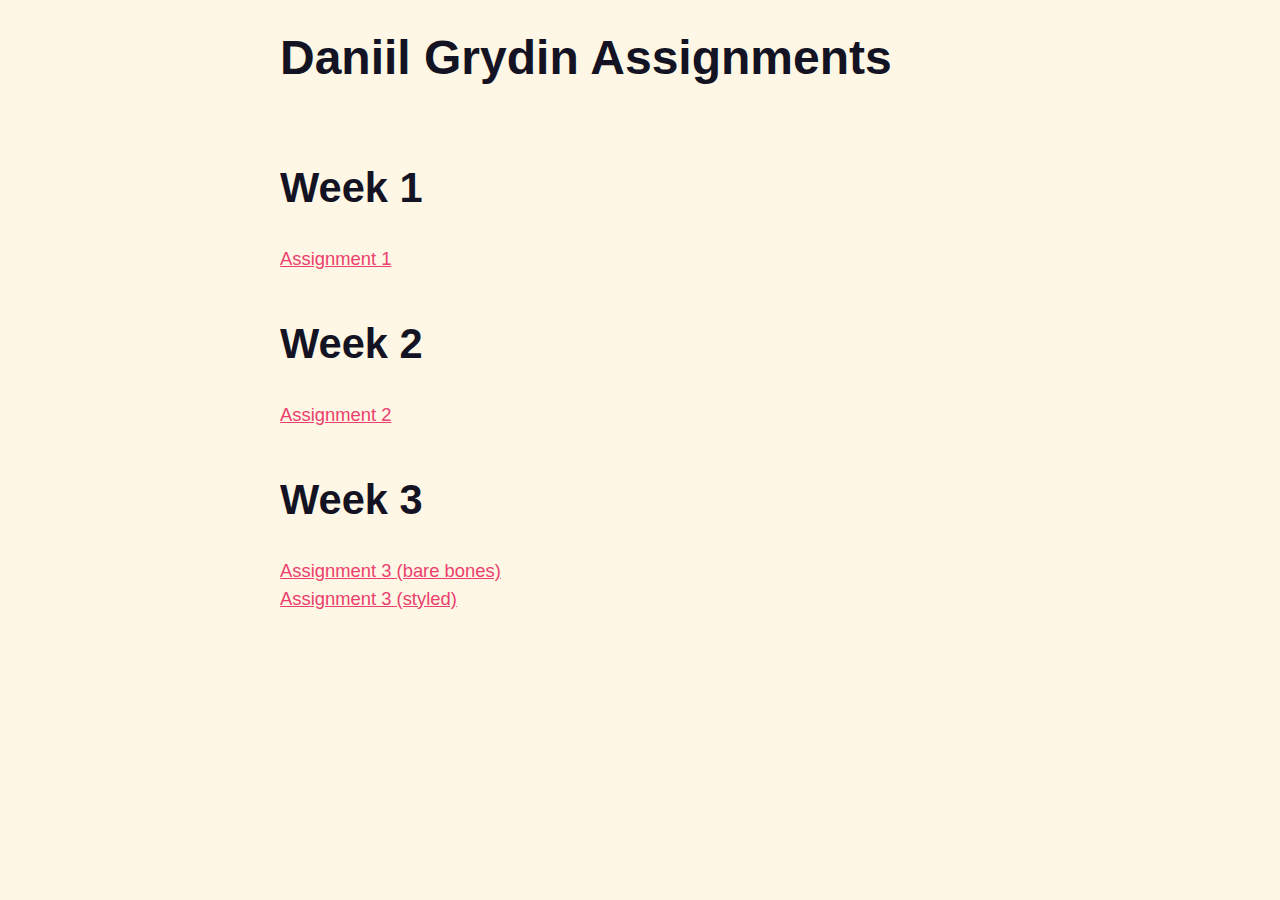
<file: index.html>
<!DOCTYPE html>
<html lang="en">
<head>
    <meta charset="UTF-8">
    <meta name="viewport" content="width=device-width, initial-scale=1.0">
    <title>Document</title>
    <link rel="stylesheet" href="Utils/style.css"/>
</head>
<body>
    <h1>Daniil Grydin Assignments</h1>
    <h2>Week 1</h2>
    <a href="Week1/test.html">Assignment 1</a>
    <h2>Week 2</h2>
    <a href="Week2/Assignment2.txt">Assignment 2</a>
    <h2>Week 3</h2>
    <a href="Week3/assignment3.md">Assignment 3 (bare bones)</a>
    <a href="Week3/assignment3.php">Assignment 3 (styled)</a>
</body>
</html>
</file>
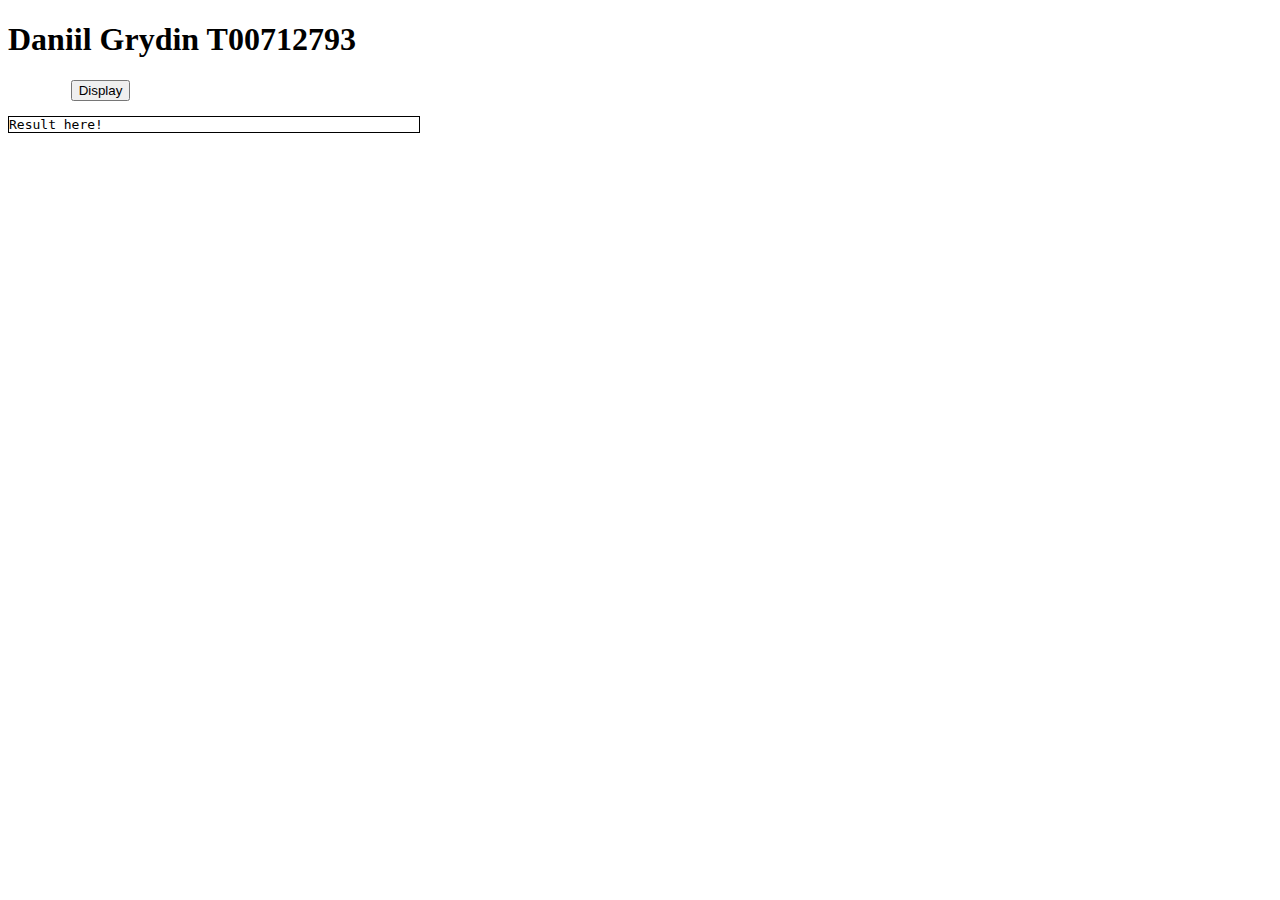
<file: Week2/index.html>
<!DOCTYPE html>
<html lang="en">
<head>
    <meta charset="UTF-8">
    <meta name="viewport" content="width=device-width, initial-scale=1.0">
    <title>Gridinsoft</title>
</head>
<body>
    <h1>Daniil Grydin T00712793</h1>
    <pre>
        <button id='tr1-display'>Display</button>
        <div id='tr1-pane-result' style='width:410px; border:1px solid black'>Result here!</div>
        <script>
            document.getElementById('tr1-display').addEventListener('click', function(){display1();});
            
            function display1() {
                document.getElementById("tr1-pane-result").innerHTML = 'Strong desire brings strong results.';
            }
        </script>
    </pre>
</body>
</html>
</file>
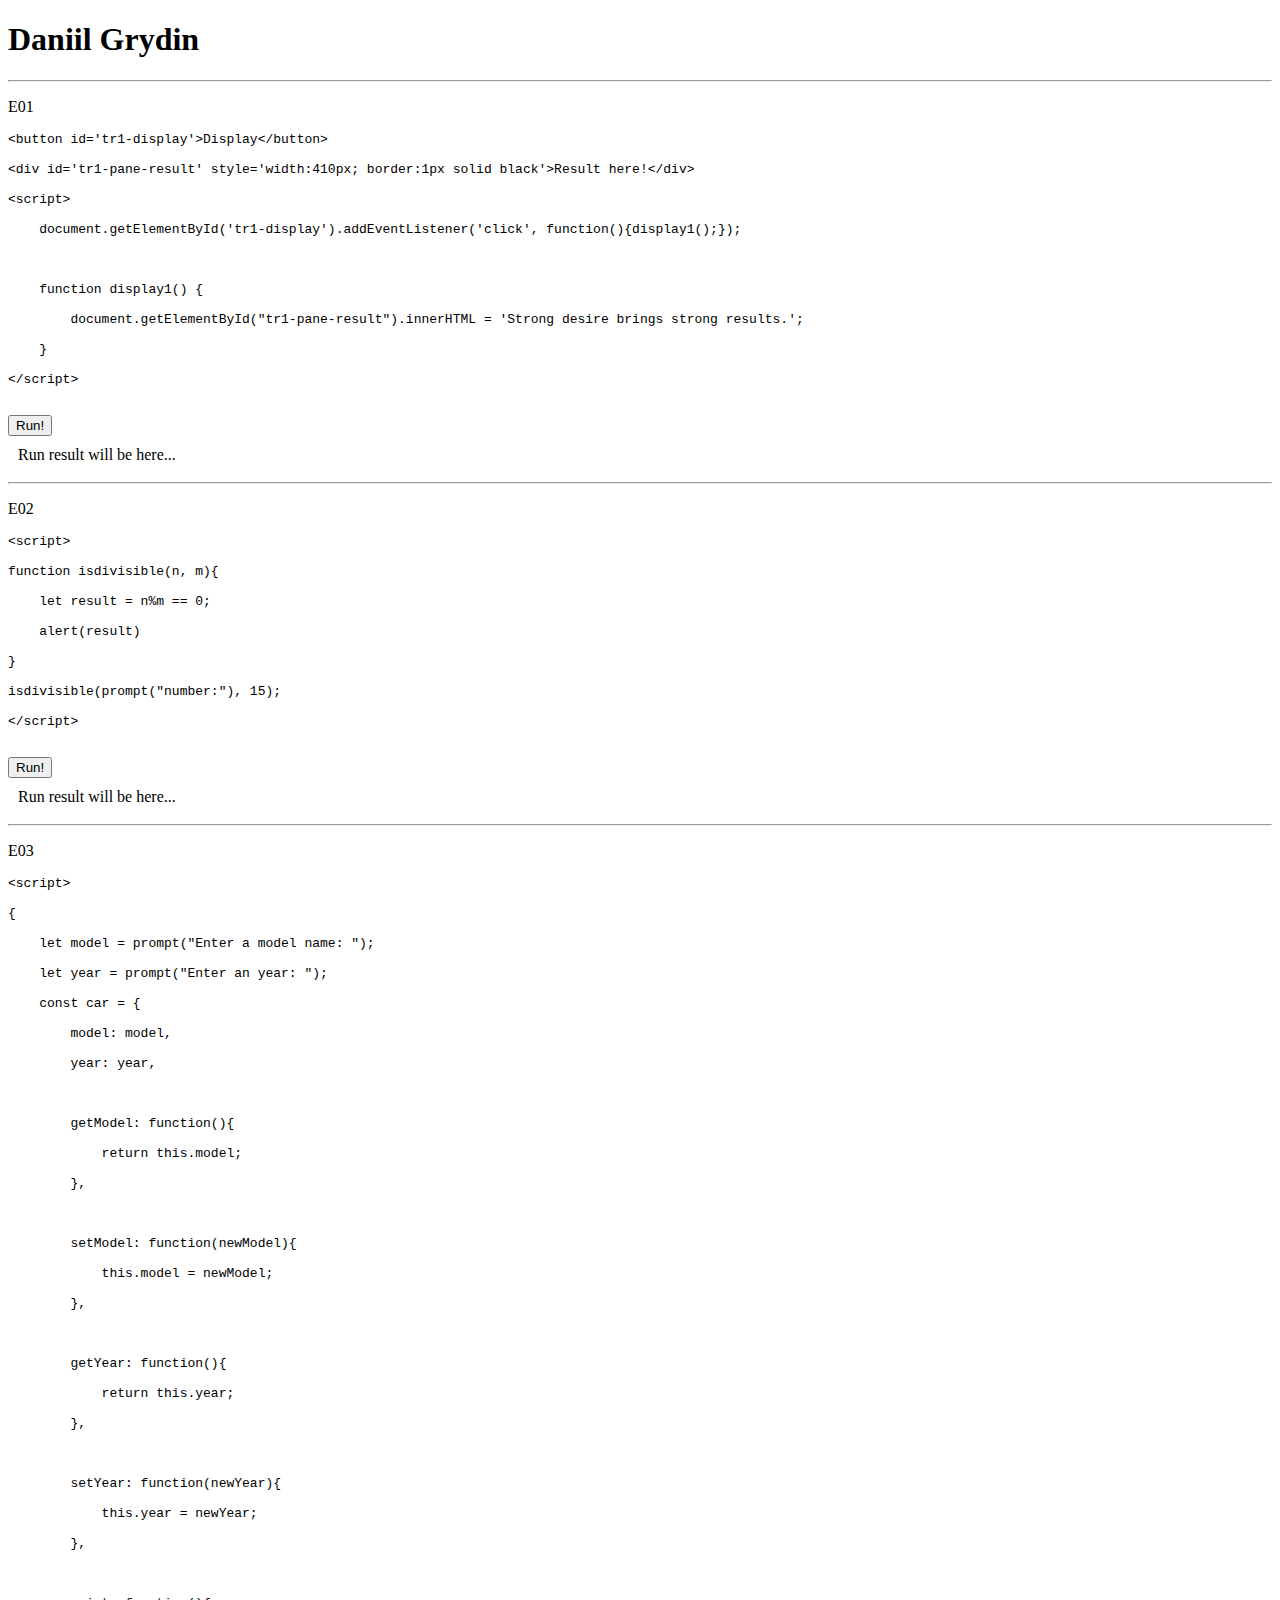
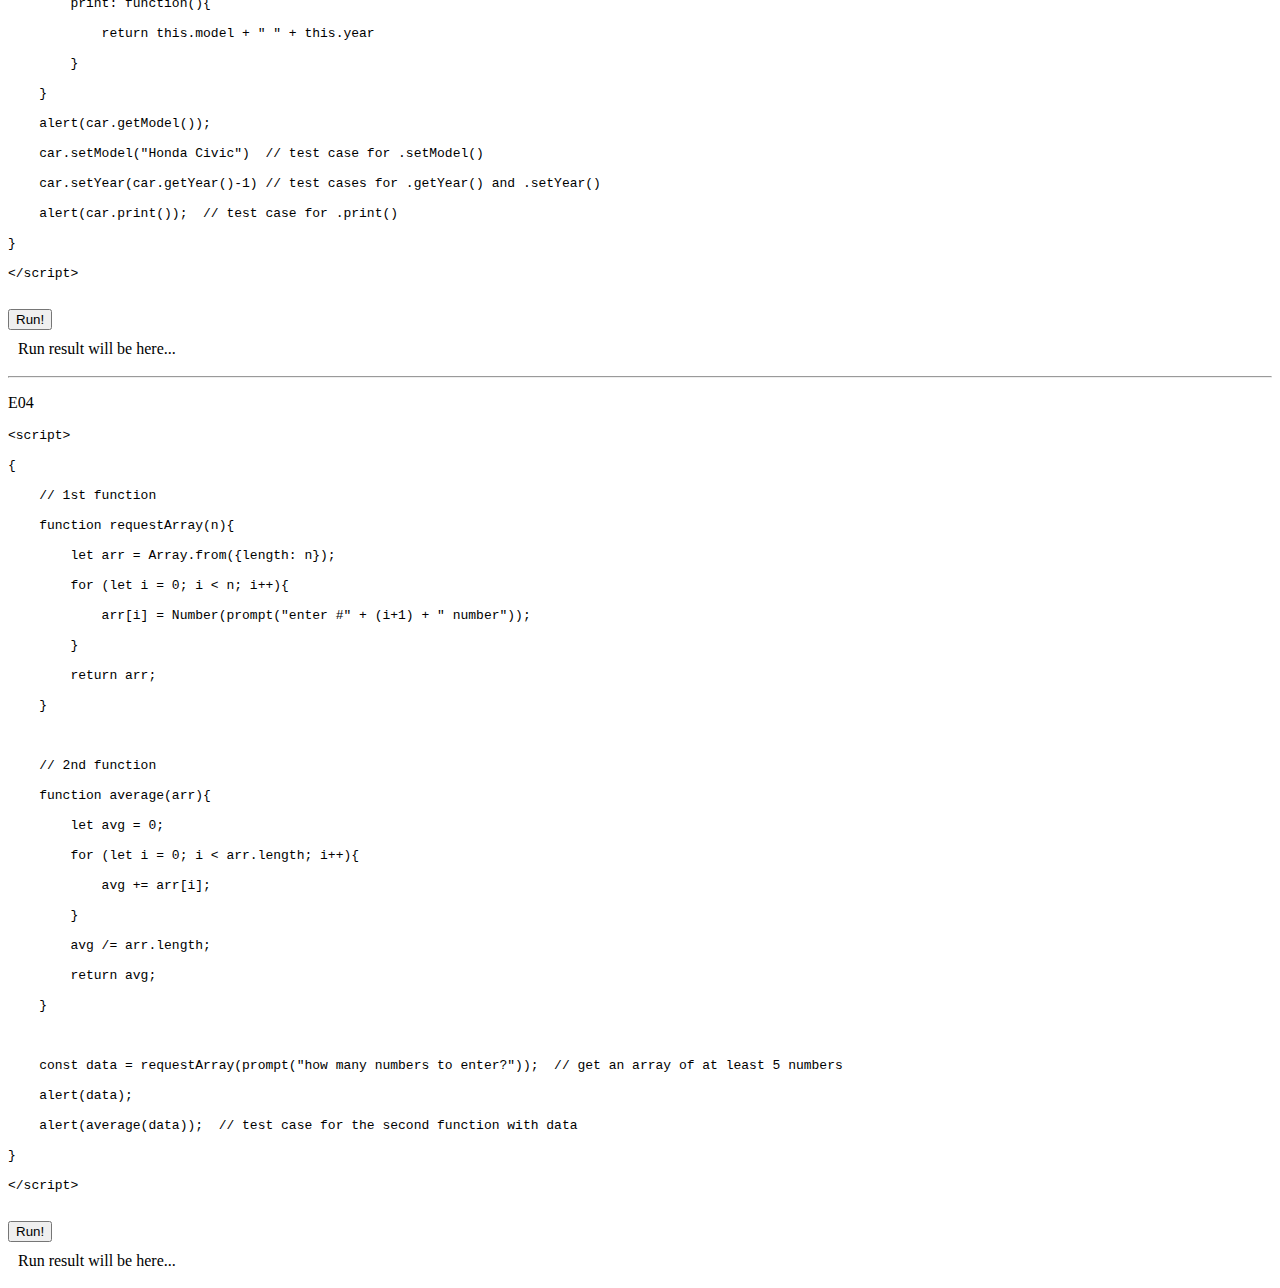
<file: test.html>
<!doctype html>
<html lang="en">
  <head>
    <meta charset="UTF-8" />
    <meta name="viewport" content="width=device-width, initial-scale=1.0" />
    <title>Daniil Grydin</title>
    <link rel="stylesheet" href="https://cs.tru.ca/~T00712793/style.css" />
    <link href="https://cs.tru.ca/~T00712793/prism.css" rel="stylesheet" />
  </head>
  <body>
    <h1>Daniil Grydin</h1>
    <hr />
    <p>E01</p>
    <pre><code class="language-html
">&lt;button id='tr1-display'&gt;Display&lt;/button&gt;
<br>&lt;div id='tr1-pane-result' style='width:410px; border:1px solid black'&gt;Result here!&lt;/div&gt;
<br>&lt;script&gt;
<br>    document.getElementById('tr1-display').addEventListener('click', function(){display1();});
<br>    
<br>    function display1() {
<br>        document.getElementById("tr1-pane-result").innerHTML = 'Strong desire brings strong results.';
<br>    }
<br>&lt;/script&gt;
<br></code></pre>
    <button
      class="run-button"
      onclick="
        document.getElementById('6dac90ff').innerHTML =
          `<button id='tr1-display'>Display</button> <div id='tr1-pane-result' style='width:410px; border:1px solid black'>Result here!</div> <script>     document.getElementById('tr1-display').addEventListener('click', function(){display1();});          function display1() {         document.getElementById('tr1-pane-result').innerHTML = 'Strong desire brings strong results.';     } </script> `;
        c2250379();
      "
    >
      Run!
    </button>
    <div id="6dac90ff" class="example" style="width: 70%; padding: 10px">
      Run result will be here...
    </div>
    <hr />
    <p>E02</p>
    <pre><code class="language-html
">&lt;script&gt;
<br>function isdivisible(n, m){
<br>    let result = n%m == 0;
<br>    alert(result)
<br>}
<br>isdivisible(prompt("number:"), 15);
<br>&lt;/script&gt;
<br></code></pre>
    <button
      class="run-button"
      onclick="
        document.getElementById('12c20ece').innerHTML =
          `<script> function isdivisible(n, m){     let result = n%m == 0;     alert(result) } isdivisible(prompt('number:'), 15); </script> `;
        c2250379();
        bc75c91b();
      "
    >
      Run!
    </button>
    <div id="12c20ece" class="example" style="width: 70%; padding: 10px">
      Run result will be here...
    </div>
    <hr />
    <p>E03</p>
    <pre><code class="language-html
">&lt;script&gt;
<br>{    
<br>    let model = prompt("Enter a model name: ");
<br>    let year = prompt("Enter an year: ");
<br>    const car = {
<br>        model: model,
<br>        year: year,
<br>
<br>        getModel: function(){
<br>            return this.model;
<br>        },
<br>
<br>        setModel: function(newModel){
<br>            this.model = newModel;
<br>        },
<br>
<br>        getYear: function(){
<br>            return this.year;
<br>        },
<br>
<br>        setYear: function(newYear){
<br>            this.year = newYear;
<br>        },
<br>
<br>        print: function(){
<br>            return this.model + " " + this.year
<br>        }
<br>    }
<br>    alert(car.getModel());
<br>    car.setModel("Honda Civic")  // test case for .setModel()
<br>    car.setYear(car.getYear()-1) // test cases for .getYear() and .setYear()
<br>    alert(car.print());  // test case for .print()
<br>}
<br>&lt;/script&gt;
<br></code></pre>
    <button
      class="run-button"
      onclick="document.getElementById('4ebb0ba3').innerHTML = `<script> {         let model = prompt('Enter a model name: ');     let year = prompt('Enter an year: ');     const car = {         model: model,         year: year,          getModel: function(){             return this.model;         },          setModel: function(newModel){             this.model = newModel;         },          getYear: function(){             return this.year;         },          setYear: function(newYear){             this.year = newYear;         },          print: function(){             return this.model + ' ' + this.year         }     }     alert(car.getModel());     car.setModel('Honda Civic')  // test case for .setModel()     car.setYear(car.getYear()-1) // test cases for .getYear() and .setYear()     alert(car.print());  // test case for .print() } </script> `;c2250379();bc75c91b();4b746f51();"
    >
      Run!
    </button>
    <div id="4ebb0ba3" class="example" style="width: 70%; padding: 10px">
      Run result will be here...
    </div>
    <hr />
    <p>E04</p>
    <pre><code class="language-html
">&lt;script&gt;
<br>{
<br>    // 1st function
<br>    function requestArray(n){
<br>        let arr = Array.from({length: n});
<br>        for (let i = 0; i &lt; n; i++){
<br>            arr[i] = Number(prompt("enter #" + (i+1) + " number"));
<br>        }
<br>        return arr;
<br>    }
<br>
<br>    // 2nd function
<br>    function average(arr){
<br>        let avg = 0;
<br>        for (let i = 0; i &lt; arr.length; i++){
<br>            avg += arr[i];
<br>        }
<br>        avg /= arr.length;
<br>        return avg;
<br>    }
<br>    
<br>    const data = requestArray(prompt("how many numbers to enter?"));  // get an array of at least 5 numbers 
<br>    alert(data);
<br>    alert(average(data));  // test case for the second function with data
<br>}
<br>&lt;/script&gt;
<br></code></pre>
    <button
      class="run-button"
      onclick="document.getElementById('7e1f1a5e').innerHTML = `<script> {     // 1st function     function requestArray(n){         let arr = Array.from({length: n});         for (let i = 0; i < n; i++){             arr[i] = Number(prompt('enter #' + (i+1) + ' number'));         }         return arr;     }      // 2nd function     function average(arr){         let avg = 0;         for (let i = 0; i < arr.length; i++){             avg += arr[i];         }         avg /= arr.length;         return avg;     }          const data = requestArray(prompt('how many numbers to enter?'));  // get an array of at least 5 numbers      alert(data);     alert(average(data));  // test case for the second function with data } </script> `;c2250379();bc75c91b();4b746f51();f1660c31();"
    >
      Run!
    </button>
    <div id="7e1f1a5e" class="example" style="width: 70%; padding: 10px">
      Run result will be here...
    </div>
    <script src="https://cs.tru.ca/~T00712793/prism.js"></script>
    <script>
      function fc2250379() {
        document
          .getElementById("tr1-display")
          .addEventListener("click", function () {
            display1();
          });

        function display1() {
          document.getElementById("tr1-pane-result").innerHTML =
            "Strong desire brings strong results.";
        }
      }
      function fbc75c91b() {
        function isdivisible(n, m) {
          let result = n % m == 0;
          alert(result);
        }
        isdivisible(prompt("number:"), 15);
      }
      function f4b746f51() {
        {
          let model = prompt("Enter a model name: ");
          let year = prompt("Enter an year: ");
          const car = {
            model: model,
            year: year,

            getModel: function () {
              return this.model;
            },

            setModel: function (newModel) {
              this.model = newModel;
            },

            getYear: function () {
              return this.year;
            },

            setYear: function (newYear) {
              this.year = newYear;
            },

            print: function () {
              return this.model + " " + this.year;
            },
          };
          alert(car.getModel());
          car.setModel("Honda Civic"); // test case for .setModel()
          car.setYear(car.getYear() - 1); // test cases for .getYear() and .setYear()
          alert(car.print()); // test case for .print()
        }
      }
      function ff1660c31() {
        {
          // 1st function
          function requestArray(n) {
            let arr = Array.from({ length: n });
            for (let i = 0; i < n; i++) {
              arr[i] = Number(prompt("enter #" + (i + 1) + " number"));
            }
            return arr;
          }

          // 2nd function
          function average(arr) {
            let avg = 0;
            for (let i = 0; i < arr.length; i++) {
              avg += arr[i];
            }
            avg /= arr.length;
            return avg;
          }

          const data = requestArray(prompt("how many numbers to enter?")); // get an array of at least 5 numbers
          alert(data);
          alert(average(data)); // test case for the second function with data
        }
      }
    </script>
  </body>
</html>
</file>
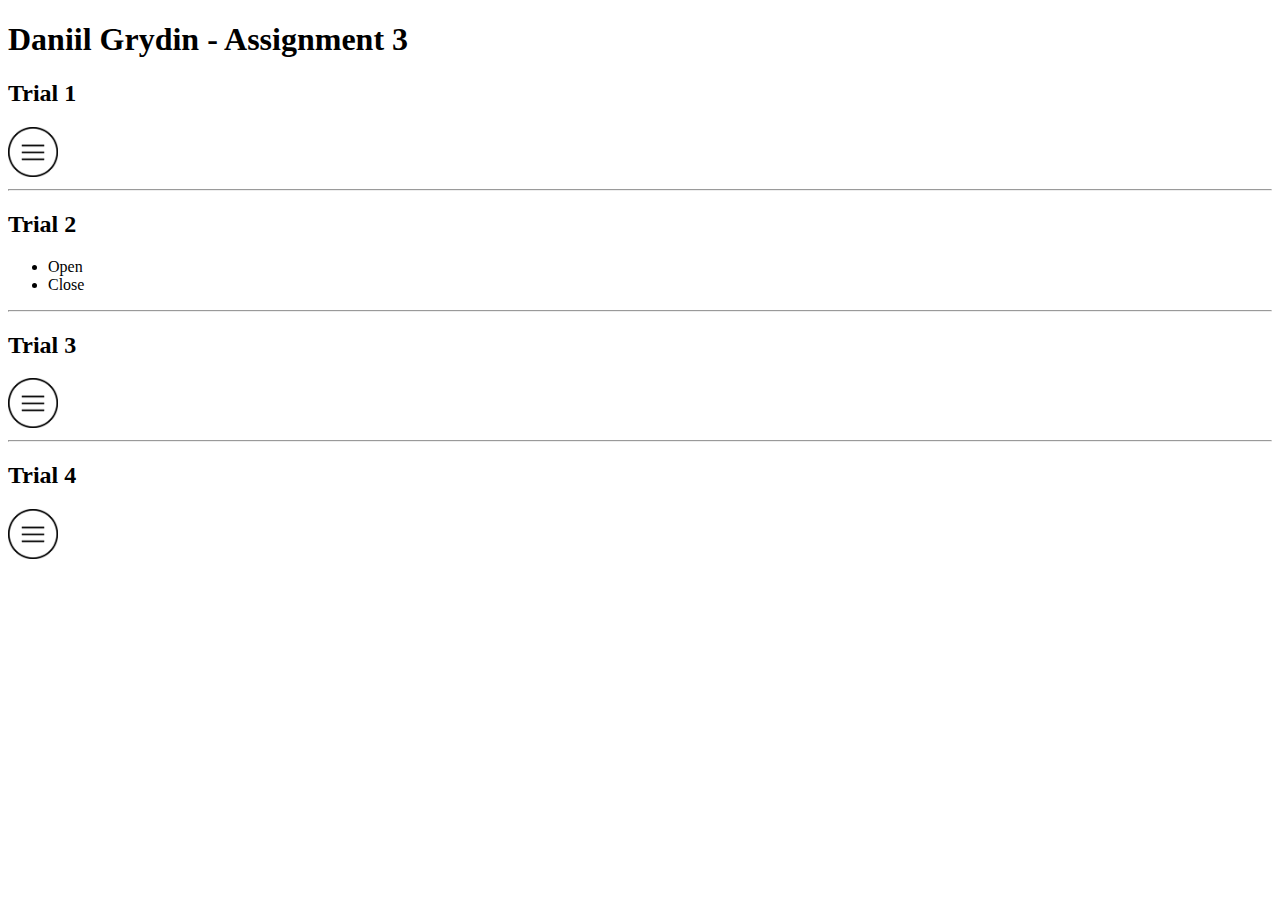
<file: Week3/assignment3.html>
<!doctype html>
<html lang="en">
  <head>
    <meta charset="UTF-8" />
    <meta name="viewport" content="width=device-width, initial-scale=1.0" />
    <title>Document</title>
  </head>
  <body>
    <h1>Daniil Grydin - Assignment 3</h1>
    <h2>Trial 1</h2>
    <style>
      .ddm {width: 50px;}
      .ddm ul {list-style: none; padding: 0; background-color: bisque;}
      .ddm li {width: 120px;text-align: center;}
      .ddm li:hover {background-color: aqua;cursor: pointer;}
      .ddm ul {border: 1px solid black;}
      .ddm {position: relative;}
      .ddm > ul {display: none;margin: 0;position: absolute;top: 100%;padding: 0;left: 0;}
      .ddm:hover > ul {display: block;}
    </style>
    <div class="ddm">
      <img src="menu_icon.png" width="50px" height="50px" />
      <ul>
        <li>Open</li>
        <li>Close</li>
      </ul>
    </div>

    <hr />
    <h2>Trial 2</h2>

    <ul>
      <li id="open-content">Open</li>
      <li id="close-content">Close</li>
    </ul>

    <script>
      document
        .getElementById("open-content")
        .addEventListener("click", function (e) {
          alert(document.getElementById("open-content").innerHTML);
        });
      document
        .getElementById("close-content")
        .addEventListener("click", function (e) {
          alert(document.getElementById("close-content").innerHTML);
        });
    </script>

    <hr />
    <h2>Trial 3</h2>

    <div class="ddm">
      <img src="menu_icon.png" width="50px" height="50px" />
      <ul>
        <li id="open-content2">Open</li>
        <li id="close-content2">Close</li>
      </ul>
    </div>

    <script>
      document
        .getElementById("open-content2")
        .addEventListener("click", function (e) {
          alert(document.getElementById("open-content2").innerHTML);
        });
      document
        .getElementById("close-content2")
        .addEventListener("click", function (e) {
          alert(document.getElementById("close-content2").innerHTML);
        });
    </script>

    <hr />
    <h2>Trial 4</h2>

    <div class="ddm">
      <img src="menu_icon.png" width="50px" height="50px" />
      <ul>
        <li id="open-content3">Open</li>
        <li id="close-content3">Close</li>
      </ul>
    </div>
    <div
      id="content"
      style="display:none; position:relative width:100px; height:100px; border:1px solid Black; background-color:SkyBlue;"
    >It works!</div>

    <script>
      document
        .getElementById("open-content3")
        .addEventListener("click", function (e) {
          // window.getComputedStyle(document.getElementById("content")).display = "relative"
          document.getElementById("content").style.display = "block";
        });
      document
        .getElementById("close-content3")
        .addEventListener("click", function (e) {
          // window.getComputedStyle(document.getElementById("content")).display = "none"
          document.getElementById("content").style.display = "none";
        });
    </script>
    <footer style="height:200px"></footer>
  </body>
</html>
</file>
<file: Utils/style.css>
:root {
  --sans-font:
    -apple-system, BlinkMacSystemFont, "Avenir Next", Avenir, "Nimbus Sans L",
    Roboto, "Noto Sans", "Segoe UI", Arial, Helvetica, "Helvetica Neue",
    sans-serif;
  --serif-font: ui-serif, Georgia, Cambria, "Times New Roman", Times, serif;
  --mono-font: Consolas, Menlo, Monaco, "Andale Mono", "Ubuntu Mono", monospace;
  --standard-border-radius: 5px;
  --border-width: 1px;
  --bg: #FFF7E5;
  --accent-bg: #FFEDDB;
  --text: #131323;
  --text-light: #282944;
  --border: #FFC12D;
  --accent: #EB3F6E;
  --accent-hover: #EF5A6F;
  --accent-text: var(--bg);
  --code: #FFC12D;
  --preformatted: #65589C;
  --marked: #fd3;
  --disabled: #D4BDAC;
}
@media (prefers-color-scheme: dark) {
  :root {
    color-scheme: dark;
    --bg: #282944;
    --accent-bg: #393A65;
    --text: #FFEDDB;
    --text-light: #FFF7E5;
    --accent: #FFC12D;
    --accent-hover: #FFDC39;
    --accent-text: var(--bg);
    --code: #EF5A6F;
    --preformatted: #D4BDAC;
    --disabled: #111;
  }
  img,
  video {
    opacity: 0.8;
  }
}
*,
:before,
:after {
  box-sizing: border-box;
}
textarea,
select,
input,
progress {
  -webkit-appearance: none;
  -moz-appearance: none;
  appearance: none;
}
html {
  font-family: var(--sans-font);
  scroll-behavior: smooth;
}
body {
  color: var(--text);
  background-color: var(--bg);
  grid-template-columns: 1fr min(45rem, 90%) 1fr;
  margin: 0;
  font-size: 1.15rem;
  line-height: 1.5;
  display: grid;
}
body > * {
  grid-column: 2;
}
body > header {
  background-color: var(--accent-bg);
  border-bottom: var(--border-width) solid var(--border);
  text-align: center;
  grid-column: 1/-1;
  padding: 0 0.5rem 2rem;
}
body > header > :only-child {
  margin-block-start: 2rem;
}
body > header h1 {
  max-width: 1200px;
  margin: 1rem auto;
}
body > header p {
  max-width: 40rem;
  margin: 1rem auto;
}
main {
  padding-top: 1.5rem;
}
body > footer {
  color: var(--text-light);
  text-align: center;
  border-top: var(--border-width) solid var(--border);
  margin-top: 4rem;
  padding: 2rem 1rem 1.5rem;
  font-size: 0.9rem;
}
h1 {
  font-size: 3rem;
}
h2 {
  margin-top: 3rem;
  font-size: 2.6rem;
}
h3 {
  margin-top: 3rem;
  font-size: 2rem;
}
h4 {
  font-size: 1.44rem;
}
h5 {
  font-size: 1.15rem;
}
h6 {
  font-size: 0.96rem;
}
p {
  margin: 1.5rem 0;
}
p,
h1,
h2,
h3,
h4,
h5,
h6 {
  overflow-wrap: break-word;
}
h1,
h2,
h3 {
  line-height: 1.1;
}
@media only screen and (width<=720px) {
  h1 {
    font-size: 2.5rem;
  }
  h2 {
    font-size: 2.1rem;
  }
  h3 {
    font-size: 1.75rem;
  }
  h4 {
    font-size: 1.25rem;
  }
}
a,
a:visited {
  color: var(--accent);
}
a:hover {
  text-decoration: none;
}
button,
.button,
a.button,
input[type="submit"],
input[type="reset"],
input[type="button"] {
  border: var(--border-width) solid var(--accent);
  background-color: var(--accent);
  color: var(--accent-text);
  padding: 0.5em;
  line-height: normal;
  text-decoration: none;
}
.button[aria-disabled="true"],
input:disabled,
textarea:disabled,
select:disabled,
button[disabled] {
  cursor: not-allowed;
  background-color: var(--disabled);
  border-color: var(--disabled);
  color: var(--text-light);
}
input[type="range"] {
  padding: 0;
}
abbr[title] {
  cursor: help;
  text-decoration-line: underline;
  text-decoration-style: dotted;
}
button:enabled:hover,
.button:not([aria-disabled="true"]):hover,
input[type="submit"]:enabled:hover,
input[type="reset"]:enabled:hover,
input[type="button"]:enabled:hover {
  background-color: var(--accent-hover);
  border-color: var(--accent-hover);
  cursor: pointer;
}
.button:focus-visible,
button:focus-visible:where(:enabled),
input:enabled:focus-visible:where(
    [type="submit"],
    [type="reset"],
    [type="button"]
  ) {
  outline: 2px solid var(--accent);
  outline-offset: 1px;
}
header nav {
  padding: 1rem 0 0;
  font-size: 1rem;
  line-height: 2;
}
header nav ul,
header nav ol {
  flex-flow: wrap;
  place-content: space-around center;
  align-items: center;
  margin: 0;
  padding: 0;
  list-style-type: none;
  display: flex;
}
header nav ul li,
header nav ol li {
  display: inline-block;
}
header nav a,
header nav a:visited {
  border: var(--border-width) solid var(--border);
  border-radius: var(--standard-border-radius);
  color: var(--text);
  margin: 0 0.5rem 1rem;
  padding: 0.1rem 1rem;
  text-decoration: none;
  display: inline-block;
}
header nav a:hover,
header nav a.current,
header nav a[aria-current="page"],
header nav a[aria-current="true"] {
  background: var(--bg);
  border-color: var(--accent);
  color: var(--accent);
  cursor: pointer;
}
@media only screen and (width<=720px) {
  header nav a {
    border: none;
    padding: 0;
    line-height: 1;
    text-decoration: underline;
  }
  header nav a.current {
    background: 0 0;
  }
}
aside,
details,
pre,
progress {
  background-color: var(--accent-bg);
  border: var(--border-width) solid var(--border);
  border-radius: var(--standard-border-radius);
  margin-bottom: 1rem;
}
aside {
  float: right;
  width: 30%;
  margin-inline-start: 15px;
  padding: 0 15px;
  font-size: 1rem;
}
[dir="rtl"] aside {
  float: left;
}
@media only screen and (width<=720px) {
  aside {
    float: none;
    width: 100%;
    margin-inline-start: 0;
  }
}
article,
fieldset,
dialog {
  border: var(--border-width) solid var(--border);
  border-radius: var(--standard-border-radius);
  margin-bottom: 1rem;
  padding: 1rem;
}
article h2:first-child,
section h2:first-child,
article h3:first-child,
section h3:first-child {
  margin-top: 1rem;
}
section {
  border-top: var(--border-width) solid var(--border);
  border-bottom: var(--border-width) solid var(--border);
  margin: 3rem 0;
  padding: 2rem 1rem;
}
section + section,
section:first-child {
  border-top: 0;
  padding-top: 0;
}
section + section {
  margin-top: 0;
}
section:last-child {
  border-bottom: 0;
  padding-bottom: 0;
}
details {
  padding: 0.7rem 1rem;
}
summary {
  cursor: pointer;
  word-break: break-word;
  margin: -0.7rem -1rem;
  padding: 0.7rem 1rem;
  font-weight: 700;
}
details[open] > summary + * {
  margin-top: 0;
}
details[open] > summary {
  margin-bottom: 0.5rem;
}
details[open] > :last-child {
  margin-bottom: 0;
}
table {
  border-collapse: collapse;
  margin: 1.5rem 0;
}
figure > table {
  width: max-content;
  margin: 0;
}
td,
th {
  border: var(--border-width) solid var(--border);
  text-align: start;
  padding: 0.5rem;
}
th {
  background-color: var(--accent-bg);
  font-weight: 700;
}
tr:nth-child(2n) {
  background-color: var(--accent-bg);
}
table caption {
  margin-bottom: 0.5rem;
  font-weight: 700;
}
textarea,
select,
input,
button,
.button {
  font-size: inherit;
  border-radius: var(--standard-border-radius);
  box-shadow: none;
  max-width: 100%;
  margin-bottom: 0.5rem;
  padding: 0.5em;
  font-family: inherit;
  display: inline-block;
}
textarea,
select,
input {
  color: var(--text);
  background-color: var(--bg);
  border: var(--border-width) solid var(--border);
}
label {
  display: block;
}
textarea:not([cols]) {
  width: 100%;
}
select:not([multiple]) {
  background-image:
    linear-gradient(45deg, transparent 49%, var(--text) 51%),
    linear-gradient(135deg, var(--text) 51%, transparent 49%);
  background-position: calc(100% - 15px), calc(100% - 10px);
  background-repeat: no-repeat;
  background-size:
    5px 5px,
    5px 5px;
  padding-inline-end: 25px;
}
[dir="rtl"] select:not([multiple]) {
  background-position: 10px, 15px;
}
input[type="checkbox"],
input[type="radio"] {
  vertical-align: middle;
  width: min-content;
  position: relative;
}
input[type="checkbox"] + label,
input[type="radio"] + label {
  display: inline-block;
}
input[type="radio"] {
  border-radius: 100%;
}
input[type="checkbox"]:checked,
input[type="radio"]:checked {
  background-color: var(--accent);
}
input[type="checkbox"]:checked:after {
  content: " ";
  border-right: solid var(--bg) 0.08em;
  border-bottom: solid var(--bg) 0.08em;
  background-color: #0000;
  border-radius: 0;
  width: 0.2em;
  height: 0.4em;
  font-size: 1.8em;
  position: absolute;
  top: 0.04em;
  left: 0.18em;
  transform: rotate(45deg);
}
input[type="radio"]:checked:after {
  content: " ";
  background-color: var(--bg);
  border-radius: 100%;
  width: 0.3em;
  height: 0.3em;
  font-size: 1.8em;
  position: absolute;
  top: 0.125em;
  left: 0.125em;
}
@media only screen and (width<=720px) {
  textarea,
  select,
  input {
    width: 100%;
  }
}
input[type="color"] {
  height: 2.5rem;
  padding: 0.2rem;
}
input[type="file"] {
  border: 0;
}
hr {
  height: var(--border-width);
  background: var(--border);
  border: none;
  margin: 1rem auto;
}
mark {
  border-radius: var(--standard-border-radius);
  background-color: var(--marked);
  color: #000;
  padding: 2px 5px;
}
mark a {
  color: var(--accent);
}
img,
video {
  border-radius: var(--standard-border-radius);
  max-width: 100%;
  height: auto;
}
figure {
  margin: 0;
  display: block;
  overflow-x: auto;
}
figure > img,
figure > picture > img {
  margin-inline: auto;
  display: block;
}
figcaption {
  text-align: center;
  color: var(--text-light);
  margin-block: 1rem;
  font-size: 0.9rem;
  position: sticky;
  left: 0;
}
blockquote {
  border-inline-start: 0.35rem solid var(--accent);
  color: var(--text-light);
  margin-block: 2rem;
  margin-inline: 2rem 0;
  padding: 0.4rem 0.8rem;
  font-style: italic;
}
cite {
  color: var(--text-light);
  font-size: 0.9rem;
  font-style: normal;
}
dt {
  color: var(--text-light);
}
/* code,
pre,
pre span,
kbd,
samp {
  font-family: var(--mono-font);
  color: var(--code);
} */
kbd {
  color: var(--preformatted);
  border: var(--border-width) solid var(--preformatted);
  border-bottom: 3px solid var(--preformatted);
  border-radius: var(--standard-border-radius);
  padding: 0.1rem 0.4rem;
}
pre {
  max-width: 100%;
  color: var(--preformatted);
  padding: 1rem 1.4rem;
  overflow: auto;
}
/* pre code {
  color: var(--preformatted);
  background: 0 0;
  margin: 0;
  padding: 0;
} */
progress {
  width: 100%;
}
progress:indeterminate {
  background-color: var(--accent-bg);
}
progress::-webkit-progress-bar {
  border-radius: var(--standard-border-radius);
  background-color: var(--accent-bg);
}
progress::-webkit-progress-value {
  border-radius: var(--standard-border-radius);
  background-color: var(--accent);
}
progress::-moz-progress-bar {
  border-radius: var(--standard-border-radius);
  background-color: var(--accent);
  transition-property: width;
  transition-duration: 0.3s;
}
progress:indeterminate::-moz-progress-bar {
  background-color: var(--accent-bg);
}
dialog {
  background-color: var(--bg);
  max-width: 40rem;
  margin: auto;
}
dialog::backdrop {
  background-color: var(--bg);
  opacity: 0.8;
}
@media only screen and (width<=720px) {
  dialog {
    max-width: calc(100vw - 2rem);
  }
}
sup,
sub {
  vertical-align: baseline;
  position: relative;
}
sup {
  top: -0.4em;
}
sub {
  top: 0.3em;
}
.notice {
  background: var(--accent-bg);
  border: var(--border-width) solid var(--border);
  border-radius: var(--standard-border-radius);
  margin: 2rem 0;
  padding: 1.5rem;
}
div.notice p:first-of-type {
  margin-top: 0;
}
div.notice p:last-of-type {
  margin-bottom: 0;
}
@media print {
  @page {
    margin: 1cm;
  }
  body {
    display: block;
  }
  body > header {
    background-color: unset;
  }
  body > header nav,
  body > footer {
    display: none;
  }
  article {
    border: none;
    padding: 0;
  }
  a[href^="http"]:after {
    content: " <" attr(href) ">";
  }
  abbr[title]:after {
    content: " (" attr(title) ")";
  }
  a {
    text-decoration: none;
  }
  p {
    widows: 3;
    orphans: 3;
  }
  hr {
    border-top: var(--border-width) solid var(--border);
  }
  mark {
    border: var(--border-width) solid var(--border);
  }
  pre,
  table,
  figure,
  img,
  svg {
    break-inside: avoid;
  }
  /* pre code {
    white-space: pre-wrap;
  } */
}
</file>
